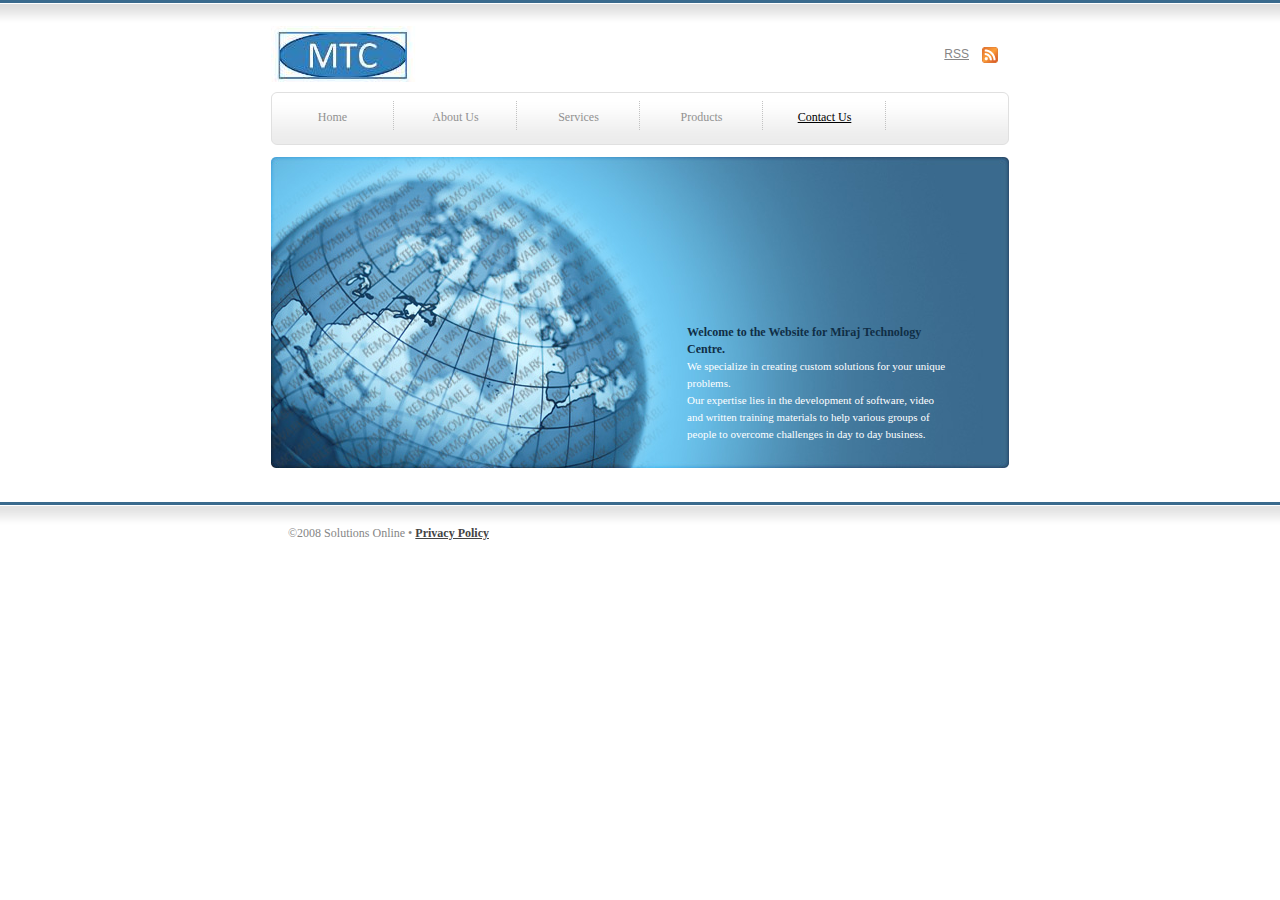
<file: index.html>
<!DOCTYPE html PUBLIC "-//W3C//DTD XHTML 1.0 Strict//EN" "http://www.w3.org/TR/xhtml1/DTD/xhtml1-strict.dtd">
<html xmlns="http://www.w3.org/1999/xhtml">

<head>
<meta http-equiv="Content-Type" content="text/html; charset=utf-8" />
<title>----Index----</title>
<link href="style.css" rel="stylesheet" type="text/css" />
<link href="layout.css" rel="stylesheet" type="text/css" />
<script src="maxheight.js" type="text/javascript"></script>
</head>

<body id="index_1" onload="new ElementMaxHeight();">
	<div id="header_tall">
		<div id="main">
			<!--header -->
			<div id="header">
				<div class="h_logo">
						<div class="left">
						<img alt="" src="images/logo.jpg" /><br />
					</div>
					<div class="right">
						<a href="#">RSS</a>				</div>
					<div class="clear"></div>
				</div>
				<div id="menu">
					<div class="rightbg">
						<div class="leftbg">
							<div class="padding">
								<ul>
									<li><a href="home.html">Home</a></li>
									<li><a href="about_us.html">About Us</a></li>
									<li><a href="services.html">Services</a></li>
									<li><a href="products.html">Products</a></li>
									<li><span>Contact Us</span></li>
								</ul>
								<br class="clear" />
							</div>
						</div>
					</div>
				</div>
				
				
				<div class="content">
					<img alt="" src="images/header_t1.jpg" /><br />
					<img alt="" src="images/header_t2.jpg" /><br />
					<div class="text">
						<strong class="welcome_text">Welcome to the Website for Miraj Technology Centre.</strong><br />	
						We specialize in creating custom solutions for your unique problems.<br /> 
						Our expertise lies in the development of software, video and written training materials to help various groups of people to overcome challenges in day to day business.<br />
					</div>
				</div>
			</div>
			<!--header end-->
			<br/><br/>
			<!--footer -->
			<div id="footer">
				<div class="indent">
					&copy;2008 Solutions Online &bull; <a href="index-6.html">Privacy Policy</a>				</div>
			</div>
			<!--footer end-->
		</div>
	</div>
</body>
</html>
</file>
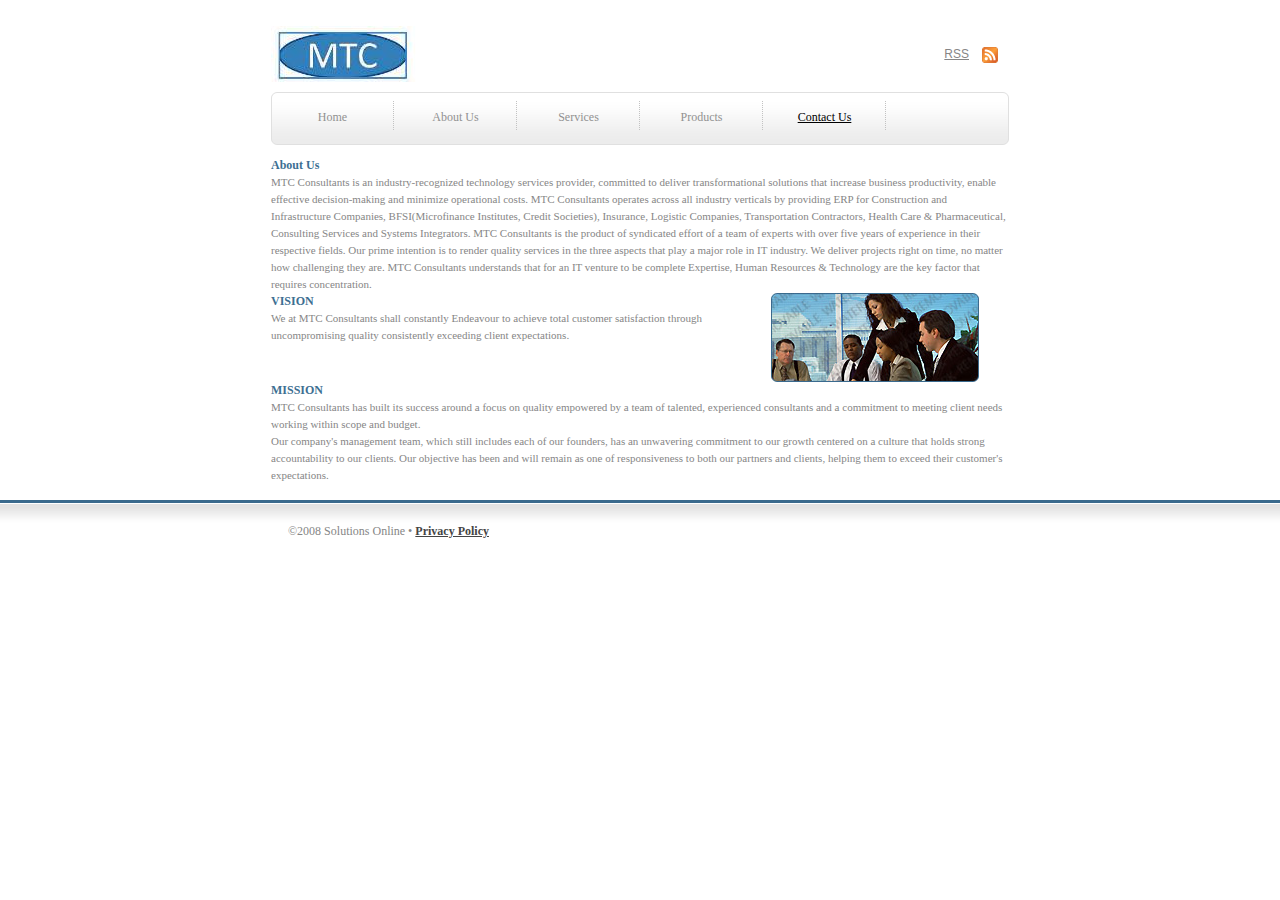
<file: about_us.html>
<!DOCTYPE html PUBLIC "-//W3C//DTD XHTML 1.0 Strict//EN" "http://www.w3.org/TR/xhtml1/DTD/xhtml1-strict.dtd">
<html xmlns="http://www.w3.org/1999/xhtml">

<head>
<meta http-equiv="Content-Type" content="text/html; charset=utf-8" />
<title>----Index----</title>
<link href="style.css" rel="stylesheet" type="text/css" />
<link href="layout.css" rel="stylesheet" type="text/css" />
<script src="maxheight.js" type="text/javascript"></script>
</head>

<body id="index_1" onload="new ElementMaxHeight();">
	<div >
		<div id="main">
			<!--header -->
			<div id="header"  style="height:500px;">
				<div class="h_logo">
						<div class="left">
						<img alt="" src="images/logo.jpg" /><br />
					</div>
					<div class="right">
						<a href="#">RSS</a>				</div>
					<div class="clear"></div>
				</div>
				<div id="menu">
					<div class="rightbg">
						<div class="leftbg">
							<div class="padding">
								<ul>
									<li><a href="home.html">Home</a></li>
									<li><a href="about_us.html">About Us</a></li>
									<li><a href="services.html">Services</a></li>
									<li><a href="products.html">Products</a></li>
									<li><span>Contact Us</span></li>
								</ul>
								<br class="clear" />
							</div>
						</div>
					</div>
				</div>
				<div class="padding">
					<div>
						<strong class="b_text">About Us</strong><br />
						<p class="p1">					
						MTC Consultants is an industry-recognized technology services provider, committed to deliver transformational solutions that increase 
						business productivity, enable effective decision-making and minimize operational costs.
						MTC Consultants operates across all industry verticals by providing ERP for Construction and Infrastructure Companies, 
						BFSI(Microfinance Institutes, Credit Societies), Insurance, Logistic Companies, Transportation Contractors, 
						Health Care & Pharmaceutical, Consulting Services and Systems Integrators. MTC Consultants is the product of syndicated 
						effort of a team of experts with over five years of experience in their respective fields. Our prime intention is to render 
						quality services in the three aspects that play a major role in IT industry. We deliver projects right on time, no matter how 
						challenging they are. 
						MTC Consultants understands that for an IT venture to be complete Expertise, Human Resources & Technology are the key 
						factor that requires concentration.
						</p>											
					</div>
					
					<div style="float:left; width:500px;">
						<strong class="b_text">VISION</strong><br />
						<p class="p1">	
						We at MTC Consultants shall constantly Endeavour to achieve total customer satisfaction through uncompromising 
						quality consistently exceeding client expectations.
						</p>
					</div>
					<img alt="" src="images/2-p1.jpg"  /><br />
					
					<div>
						<strong class="b_text">MISSION</strong><br />
						<p class="p1">					
						MTC Consultants has built its success around a focus on quality empowered by a team of talented, 
						experienced consultants and a commitment to meeting client needs working within scope and budget.<br/>

						Our company's management team, which still includes each of our founders, has an unwavering commitment to 
						our growth centered on a culture that holds strong accountability to our clients. Our objective has been and 
						will remain as one of responsiveness to both our partners and clients, helping them to exceed their 
						customer's expectations. <br/>
						</p>
					</div>
					
				</div>
			</div>
			<!--header end-->			
			<!--footer -->
			<div id="footer">
				<div class="indent">
					&copy;2008 Solutions Online &bull; <a href="#">Privacy Policy</a>				</div>
			</div>
			<!--footer end-->
		</div>
	</div>
</body>
</html>
</file>
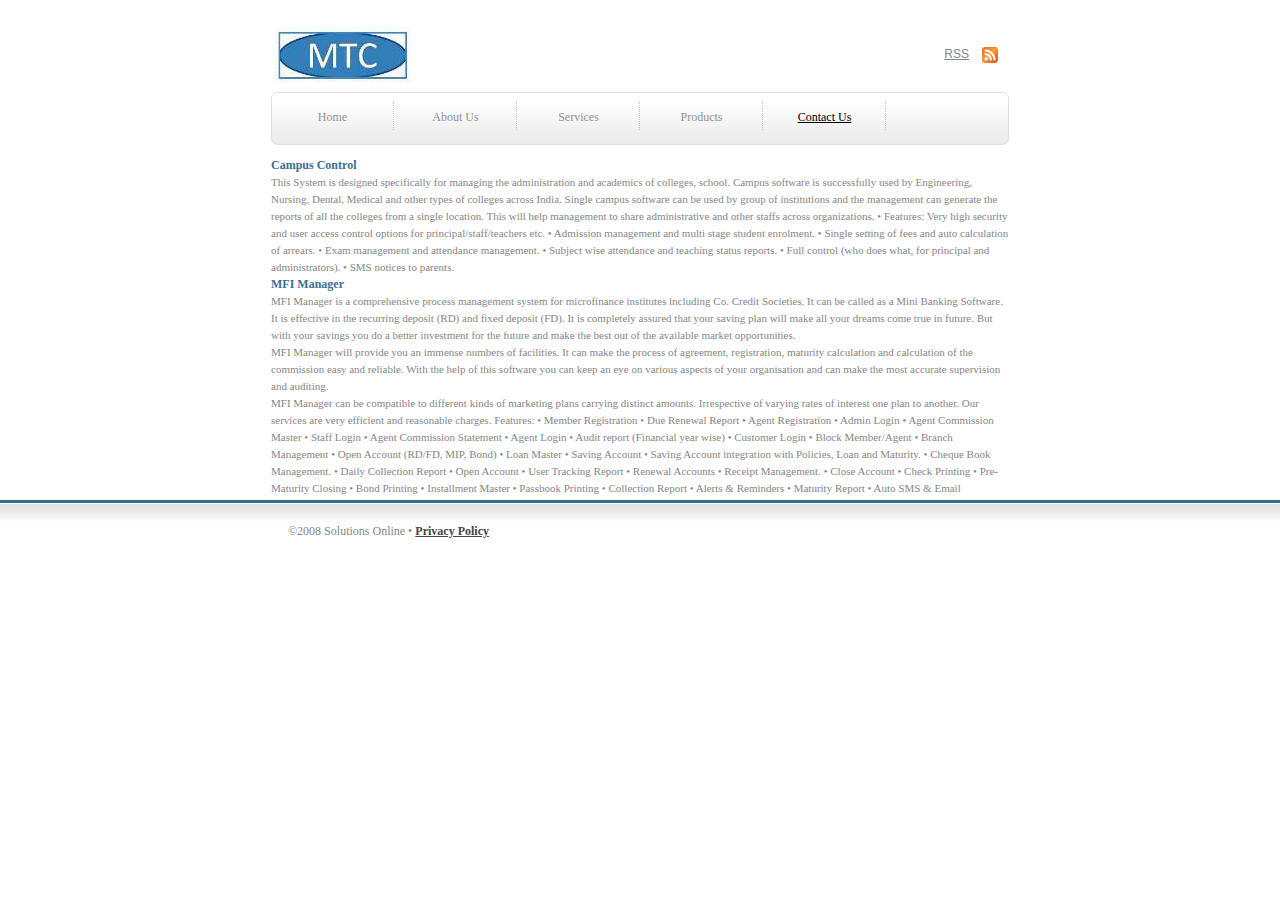
<file: products.html>
<!DOCTYPE html PUBLIC "-//W3C//DTD XHTML 1.0 Strict//EN" "http://www.w3.org/TR/xhtml1/DTD/xhtml1-strict.dtd">
<html xmlns="http://www.w3.org/1999/xhtml">

<head>
<meta http-equiv="Content-Type" content="text/html; charset=utf-8" />
<title>----Index----</title>
<link href="style.css" rel="stylesheet" type="text/css" />
<link href="layout.css" rel="stylesheet" type="text/css" />
<script src="maxheight.js" type="text/javascript"></script>
</head>

<body id="index_1" onload="new ElementMaxHeight();">
	<div >
		<div id="main">
			<!--header -->
			<div id="header"  style="height:500px;overflow: auto;">
				<div class="h_logo">
						<div class="left">
						<img alt="" src="images/logo.jpg" /><br />
					</div>
					<div class="right">
						<a href="#">RSS</a>				</div>
					<div class="clear"></div>
				</div>
				<div id="menu">
					<div class="rightbg">
						<div class="leftbg">
							<div class="padding">
								<ul>
									<li><a href="home.html">Home</a></li>
									<li><a href="about_us.html">About Us</a></li>
									<li><a href="services.html">Services</a></li>
									<li><a href="products.html">Products</a></li>
									<li><span>Contact Us</span></li>
								</ul>
								<br class="clear" />
							</div>
						</div>
					</div>
				</div>
				<div class="padding">
					<div>
						<strong class="b_text">Campus Control</strong><br />
						<p class="p1">					
						This System is designed specifically for managing the administration and academics of colleges, school. 
						Campus software is successfully used by Engineering, Nursing, Dental, Medical and other types of colleges across India. 
						Single campus software can be used by group of institutions and the management can generate the reports of all the colleges 
						from a single location. This will help management to share administrative and other staffs across organizations.
						•	Features: Very high security and user access control options for principal/staff/teachers etc.
						•	Admission management and multi stage student enrolment.
						•	Single setting of fees and auto calculation of arrears. 
						•	Exam management and attendance management.
						•	Subject wise attendance and teaching status reports. 
						•	Full control (who does what, for principal and administrators).
						•	SMS notices to parents.
						</p>											
					</div>
					
					<div style="float:left;">
						<strong class="b_text">MFI Manager</strong><br />
						<p class="p1">	
						MFI Manager is a comprehensive process management system for microfinance institutes including Co. Credit Societies.
						It can be called as a Mini Banking Software. It is effective in the recurring deposit (RD) and fixed deposit (FD). 
						It is completely assured that your saving plan will make all your dreams come true in future. 
						But with your savings you do a better investment for the future and make the best out of the available market opportunities. 
						<br/>
						MFI Manager will provide you an immense numbers of facilities. 
						It can make the process of agreement, registration, maturity calculation and calculation of the commission easy and reliable. 
						With the help of this software you can keep an eye on various aspects of your organisation and can make the most accurate 
						supervision and auditing. <br/>
						MFI Manager can be compatible to different kinds of marketing plans carrying distinct amounts. 
						Irrespective of varying rates of interest   one plan to another.  Our services are very efficient and reasonable charges.
						Features:
						 • Member Registration • Due Renewal Report • Agent Registration • Admin Login • Agent Commission Master • Staff Login • Agent Commission Statement • Agent Login • Audit report (Financial year wise) • Customer Login • Block Member/Agent • Branch Management • Open Account (RD/FD, MIP, Bond) • Loan Master • Saving Account • Saving Account integration with Policies, Loan and Maturity. • Cheque Book Management. • Daily Collection Report • Open Account • User Tracking Report • Renewal Accounts • Receipt Management. • Close Account • Check Printing • Pre-Maturity Closing • Bond Printing • Installment Master • Passbook Printing • Collection Report • Alerts & Reminders • Maturity Report • Auto SMS & Email Forwarding System and many more…

						</p>
					</div>
					
					
				</div>
			</div>
			<!--header end-->			
			<!--footer -->
			<div id="footer">
				<div class="indent">
					&copy;2008 Solutions Online &bull; <a href="#">Privacy Policy</a>				</div>
			</div>
			<!--footer end-->
		</div>
	</div>
</body>
</html>
</file>
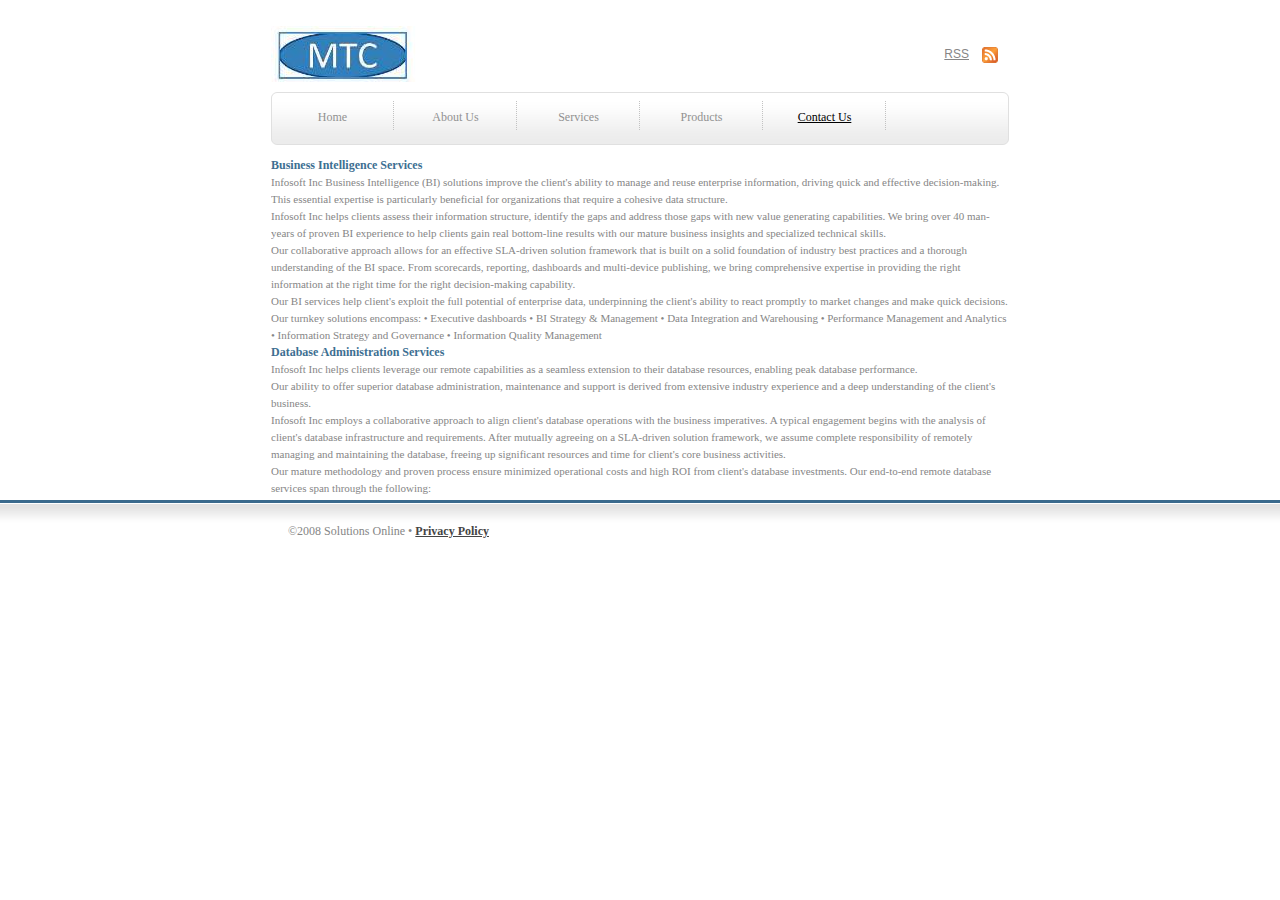
<file: services.html>
<!DOCTYPE html PUBLIC "-//W3C//DTD XHTML 1.0 Strict//EN" "http://www.w3.org/TR/xhtml1/DTD/xhtml1-strict.dtd">
<html xmlns="http://www.w3.org/1999/xhtml">

<head>
<meta http-equiv="Content-Type" content="text/html; charset=utf-8" />
<title>----Index----</title>
<link href="style.css" rel="stylesheet" type="text/css" />
<link href="layout.css" rel="stylesheet" type="text/css" />
<script src="maxheight.js" type="text/javascript"></script>
</head>

<body id="index_1" onload="new ElementMaxHeight();">
	<div >
		<div id="main">
			<!--header -->
			<div id="header"  style="height:500px;overflow: auto;">
				<div class="h_logo">
						<div class="left">
						<img alt="" src="images/logo.jpg" /><br />
					</div>
					<div class="right">
						<a href="#">RSS</a>				</div>
					<div class="clear"></div>
				</div>
				<div id="menu">
					<div class="rightbg">
						<div class="leftbg">
							<div class="padding">
								<ul>
									<li><a href="home.html">Home</a></li>
									<li><a href="about_us.html">About Us</a></li>
									<li><a href="services.html">Services</a></li>
									<li><a href="products.html">Products</a></li>
									<li><span>Contact Us</span></li>
								</ul>
								<br class="clear" />
							</div>
						</div>
					</div>
				</div>
				<div class="padding">
					<div>
						<strong class="b_text">Business Intelligence Services</strong><br />
						<p class="p1">					
						Infosoft Inc Business Intelligence (BI) solutions improve the client's ability to manage and reuse enterprise information, driving quick and effective decision-making. This essential expertise is particularly beneficial for organizations that require a cohesive data structure. <br/>

						Infosoft Inc helps clients assess their information structure, identify the gaps and address those gaps with new value generating capabilities. We bring over 40 man-years of proven BI experience to help clients gain real bottom-line results with our mature business insights and specialized technical skills. <br/>

						Our collaborative approach allows for an effective SLA-driven solution framework that is built on a solid foundation of industry best practices and a thorough understanding of the BI space. From scorecards, reporting, dashboards and multi-device publishing, we bring comprehensive expertise in providing the right information at the right time for the right decision-making capability. <br/>

						Our BI services help client's exploit the full potential of enterprise data, underpinning the client's ability to react promptly to market changes and make quick decisions. <br/>

						Our turnkey solutions encompass: 
						•	Executive dashboards
						•	BI Strategy & Management
						•	Data Integration and Warehousing
						•	Performance Management and Analytics
						•	Information Strategy and Governance
						•	Information Quality Management 
						</p>											
					</div>
					
					<div style="float:left;">
						<strong class="b_text">Database Administration Services</strong><br />
						<p class="p1">	
						Infosoft Inc helps clients leverage our remote capabilities as a seamless extension to their database resources, enabling peak database performance. <br/>

						Our ability to offer superior database administration, maintenance and support is derived from extensive industry experience and a deep understanding of the client's business. <br/>

						Infosoft Inc employs a collaborative approach to align client's database operations with the business imperatives. A typical engagement begins with the analysis of client's database infrastructure and requirements. After mutually agreeing on a SLA-driven solution framework, we assume complete responsibility of remotely managing and maintaining the database, freeing up significant resources and time for client's core business activities. <br/>

						Our mature methodology and proven process ensure minimized operational costs and high ROI from client's database investments. Our end-to-end remote database services span through the following: <br/>

						•	Installation, maintenance and configuration
						•	Support and troubleshooting 
						•	Remote Database Administration
						•	SQL Tuning
						•	Fault-tolerance
						•	24 x 7 Monitoring
						</p>
					</div>
					
					<div style="float:left;">
						<strong class="b_text">Application Development Services</strong><br />
						<p class="p1">	
						Infosoft Inc Application Development Services help you balance costs, boost service levels and improve productivity through robust management of flexible, high-performance, business-critical applications. Leveraging the best-of-technologies and practices, we ensure that your business applications are developed, maintained and managed within optimal costs and agreeable time-frames to provide you secure and risk-free business environments. . <br/>

						We approach Application Development in a mature, proactive way. We believe that Application outsourcing can reap benefits only if risks are minimized and balanced by offshoring-incentives like reduced costs, unfailing performance ratios and consistent quality levels. . <br/>

						Our development model is a meeting of the conventional and the current. We marry conventional practices with agility to provide faster, enhanced solutions to client. Without cutting corners or compromising quality, we deliver applications within shorter time-frames and agreed-upon deadlines. . <br/>

						Service Highlights . <br/>
						•	Global Delivery Model (GDM)
						•	Well-structured development metrics
						•	Customized application development
						•	Increased uptimes & consistent performance
						•	Adherence to international quality standards
						•	Proper Risk Management model & rigid QA Process
						•	Reduced time-frames, sliced-down costs
						. <br/>
						We use various development methodologies like Waterfall, SCRUM, Agile, and Iterative to meet your requirements. Learn more about our methodologies here. We have well defined Project Management processes to help customers interact with our team effectively. Most of our Project Managers are PMI certified professionals who can put their best to deliver the right solutions. . <br/>

						</p>
					</div>
					
					
				</div>
			</div>
			<!--header end-->			
			<!--footer -->
			<div id="footer">
				<div class="indent">
					&copy;2008 Solutions Online &bull; <a href="#">Privacy Policy</a>				</div>
			</div>
			<!--footer end-->
		</div>
	</div>
</body>
</html>
</file>
<file: style.css>
/* CSS Document */

* {
	margin:0; padding:0;
}

body{
	background:#FFFFFF url(images/footer_bg.gif) bottom repeat-x;
}


a:hover{text-decoration:none;}

a img { border:0;}
img {vertical-align:top;}
ul { list-style:none;}

.left { float:left;}
.right {float:right;}
.clear  { clear:both;}


html, input, textarea
	{
		font-family:Georgia, tahoma; 
		font-size:11px;
		line-height:17px;
		color:#868686;		
	}

input, select { vertical-align:middle; font-weight:normal;}
strong {font-size:12px; color:#444444;}

a {color:#3d6f92; font-size:12px;}

/*main layout */
.h_logo{ height:92px; width:100%;}

#header_tall {background:url(images/header_tall.gif) top repeat-x;}

#main { margin:0 auto;}

#header .left {padding:26px 0 0 0;}
#header .right {padding:46px 11px 0 0;}
#header .right a {color:#868686; font-family:arial; font-size:12px; background:url(images/RSS.gif) no-repeat top right; padding:0 29px 2px 0;}

#menu {background:url(images/menu_tall.gif) top repeat-x; height:65px;}
#menu .rightbg {background:url(images/menu_right.gif) top right no-repeat;}
#menu .leftbg {background:url(images/menu_left.gif) top left no-repeat; width:100%; height:65px;}
#menu .padding {padding:9px 0;}
#menu li {float:left; width:123px; background:url(images/menu_libg.gif) top right repeat-y; font-size:12px; text-align:center;  display:block;}
#menu li a {color:#919191; text-decoration:none; font-weight:normal; font-size:12px; display:block; padding:8px 0 5px 0;}
#menu li span{ display:block; padding:8px 0 5px 0;}
#menu li a:hover {color:#000000; text-decoration:underline;}
#menu li span {color:#000000; text-decoration:underline;}
#menu .last {background:none;}

#header .content {background:url(images/header_bg.jpg) top left no-repeat; padding:45px 60px 28px 414px; color:#ffffff;}
#header .content .text {padding:2px 0 33px 2px;}
#header .content a img {float:right;}


#middle { width:100%;}


#footer .indent {padding:23px 0 0 17px; color:#868686; font-size:12px;}
#footer a {color:#444444; font-weight:bold;}


.border {background:url(images/border_tall.gif) top repeat-x;}
.border .btall {background:url(images/border_tall.gif) bottom repeat-x;}
.border .ltall {background:url(images/border_tall.gif) left repeat-y;}
.border .rtall {background:url(images/border_tall.gif) right repeat-y;}
.border .tleft {background:url(images/border_tl.gif) top left no-repeat;}
.border .tright {background:url(images/border_tr.gif) top right no-repeat;}
.border .bleft {background:url(images/border_bl.gif) bottom left no-repeat;}
.border .bright {background:url(images/border_br.gif) bottom right no-repeat; width:100%;}
.border .ind {padding:4px 4px 15px 2px;}
.border a img {float:right;}


.h_text {padding-bottom:2px; background:url(images/h_text_bg.gif) bottom repeat-x;}

.more {text-align:right;}
.more a{background:url(images/more_bg.gif) top right no-repeat; padding-right:13px; color:#000000; font-weight:bold;}

.date {background:url(images/date_bg.gif) no-repeat 0 0; padding:2px 0 2px 22px; color:#444444;}

li { color:#3d6f92;}
li a {color:#3d6f92; font-size:11px;}

.bot_line {background:url(images/h_text_bg.gif) bottom repeat-x;}
.b_text {color:#3d6f92;}
/* index */

#index #middle .indent {padding:17px 0 19px 0;}
#index #middle .columns1 .column1 .padding{padding:9px 13px 3px 15px;}
#index #middle .columns1 .column2 .padding{padding:9px 13px 3px 15px;}
#index #middle .columns1 .column3 .padding{padding:9px 13px 3px 15px;}
#index #middle .columns1 .p1 {padding:1px 0 7px 0;}
#index #middle .columns2 {padding:21px 0 0 0;}
#index #middle .columns2 .column1 .padding {padding:14px 21px 0 17px;}
#index #middle .columns2 .column2 .padding {padding:14px 18px 0 21px;}
#index #middle .columns2 .column1 .p1 {padding:7px 0 15px 0;}
#index #middle .columns2 .column2 .content {padding:10px 0 15px 0;}
#index #middle .columns2 .column2 .p1 {padding:2px 0 1px 0;}


/* index-1 */

#index_1 #middle .indent {padding:17px 0 20px 0;}
#index_1 #middle .column1 .padding1 {padding:16px 20px 0 16px;}
#index_1 #middle .column1 .padding1 .content{padding:14px 0 27px 1px;}
#index_1 #middle .column1 .padding1 .p1 {padding:1px 0 0 0;}
#index_1 #middle .column1 .padding1 .more {padding:0 6px 0 0;}

#index_1 #middle .column1 .padding2 {padding:36px 20px 0 16px;}
#index_1 #middle .column1 .padding2 .content{padding:16px 0 0 1px;}
#index_1 #middle .cols .more {margin-top:-19px;}
#index_1 #middle .cols .p1 {padding:21px 0 1px 0;}

#index_1 #middle .cols {padding:14px 0 0 0;}

#index_1 #middle .column2 .padding{padding:9px 13px 3px 15px;}
#index_1 #middle .column2 ul li {font-weight:bold;}
#index_1 #middle .column2 .p1 {padding:1px 0 8px 0;}
#index_1 #middle .column2 .p2 {padding:12px 0 17px 0;}
#index_1 #middle .column2 .p3 {padding:17px 0 17px 0;}


/* index-2 */

#index_2 #middle .indent {padding:17px 0 20px 0;}
#index_2 #middle .columns1 .column1 .padding{padding:9px 13px 3px 15px;}
#index_2 #middle .columns1 .column2 .padding{padding:9px 13px 3px 15px;}
#index_2 #middle .columns1 .column1 ul {margin-bottom:7px;}
#index_2 #middle .columns1 .column1 .p1 {padding:1px 0 0 0;}
#index_2 #middle .columns1 .column2 .p1 {padding:1px 0 7px 0;}
#index_2 #middle .columns2 {padding:21px 0 0 0;}
#index_2 #middle .columns2 .column1 .padding {padding:14px 21px 0 17px;}
#index_2 #middle .columns2 .column2 .padding {padding:14px 18px 0 21px;}
#index_2 #middle .columns2 .column1 .p1 {padding:8px 0 10px 0;}
#index_2 #middle .columns2 .column1 .p2 {padding:0 0 4px 0;}
#index_2 #middle .columns2 .column2 .content {padding:7px 0 15px 0;}
#index_2 #middle .columns2 .column2 ul {margin-bottom:1px;}

/* index-3 */

#index_3 #middle .indent {padding:17px 0 20px 0;}
#index_3 #middle .column1 .padding1 {padding:16px 15px 0 23px;}
#index_3 #middle .column1 .padding1 .content{padding:5px 0 5px 1px;}
#index_3 #middle .column1 .padding1 .p1 {padding:1px 0 0 0;}
#index_3 #middle .column1 .padding1 .pd {padding:14px 0 0 0;}
#index_3 #middle .column1 .padding1 .pd2 {padding:10px 0 0 0;}
#index_3 #middle .column1 .padding1 .pd3 {padding:13px 0 0 0;}
#index_3 #middle .column1 .padding1 .more {padding:0 6px 0 0;}

#index_3 #middle .column1 .padding2 {padding:36px 20px 0 16px;}
#index_3 #middle .column1 .padding2 .content{padding:16px 0 0 1px;}
#index_3 #middle .cols .more {margin-top:-19px;}
#index_3 #middle .cols .p1 {padding:21px 0 1px 0;}

#index_3 #middle .cols {padding:14px 0 0 0;}

#index_3 #middle .column2 .padding{padding:9px 13px 8px 15px;}
#index_3 #middle .column2 .p1 {padding:1px 0 11px 0;}
#index_3 #middle .column2 .p2 {padding:12px 0 11px 0;}
#index_3 #middle .column2 .p3 {padding:13px 0 6px 0;}


/* index-4 */

#index_4 #middle .indent {padding:17px 0 20px 0;}
#index_4 #middle .column1 .padding1 {padding:16px 22px 0 16px;}
#index_4 #middle .column1 .padding1 .content{padding:14px 0 34px 1px;}
#index_4 #middle .column1 .padding1 .more {padding:0 2px 0 0; line-height:12px;}

#index_4 #middle .column1 .padding2 {padding:34px 23px 0 16px;}
#index_4 #middle .column1 .padding2 .content{padding:6px 0 0 1px;}
#index_4 #middle .column1 .padding2 .more {margin-top:9px;}

#index_4 #middle .column2 .padding{padding:9px 13px 3px 15px;}
#index_4 #middle .column2 .margin .padding{padding:9px 12px 2px 15px;}
#index_4 #middle .column2 ul {margin:0 0 2px 1px;}
#index_4 #middle .column2 .margin {padding-top:6px;}
#index_4 #middle .column2 .p1 {padding:0 0 8px 0;}


/* index-5*/

#index_5 #middle .indent {padding:17px 0 20px 0;}
#index_5 #middle .columns1 .column1 .padding{padding:9px 13px 16px 15px;}
#index_5 #middle .columns1 .column2 .padding{padding:9px 13px 0 15px;}
#index_5 #middle .columns1 .column1 ul {margin-bottom:7px;}
#index_5 #middle .columns1 .column1 .p1 {padding:1px 0 0 0;}
#index_5 #middle .columns1 a{color:#868686; font-size:11px; text-decoration:none;}
#index_5 #middle .columns1 a:hover {text-decoration:underline;}
#index_5 #middle .columns1 .column2 strong{font-size:11px;}

#index_5 #middle .columns2 {padding:22px 0 0 0;}
#index_5 #middle .columns2 .padding {padding:14px 15px 0 17px;}
#index_5 #middle .columns2 .p1 {padding:14px 0 10px 0;}
#index_5 #middle .columns2 .p2 {padding:0 0 4px 0;}

#form .column1 {width:183px;}
#form .column2 {width:521px;}

form .row {height:25px;}
form .row1 {height:34px;}

.input {width:171px; height:18px; border:1px solid #a4a4a4; background:none; padding:0 0 0 5px; font-family:tahoma; line-height:13px; color:#a4a4a4;}
textarea {width:516px; height:68px; border:1px solid #a4a4a4; background:none; padding:0 0 0 5px; overflow:auto; font-family:tahoma; line-height:13px; color:#a4a4a4;}
form .div {text-align:right; padding:6px 0 0 0;}

/* index-6 */

#index_6 #middle .indent {padding:33px 15px 17px 17px;}
#index_6 #middle .p1 {padding:6px 0 0 0;}

/*-------------- Below are added new by me -------------------------*/
.welcome_text {color:#102e46;}
</file>
<file: layout.css>
#main { width:738px;}

#header {height:468px;}

#footer { height:61px;}

.column1, .column2, .column3, .indent_column, .col1, .col2, .col3, .ind_col {float:left;}

/* index */

#index .columns1 .column1 {width:241px;}
#index .columns1 .column2 {width:242px;}
#index .columns1 .column3 {width:241px;}
#index .columns1 .indent_column {width:7px;}

#index .ver_line { background:url(images/ver_line.gif) repeat-y 493px 0; width:100%;}
#index .columns2 .column1 {width:493px;}
#index .columns2 .column2 {width:245px;}

/* index-1 */

#index_1 #middle .column1 {width:496px;}
#index_1 #middle .column2 {width:241px;}

#index_1 .col1 {width:206px;}
#index_1 .col2 {width:207px;}
#index_1 .ind_col {width:42px;}


/* index-2 */

#index_2 .columns1 .column1 {width:490px;}
#index_2 .columns1 .column2 {width:241px;}
#index_2 .columns1 .indent_column {width:7px;}

#index_2 .ver_line { background:url(images/ver_line.gif) repeat-y 493px 0; width:100%;}
#index_2 .columns2 .column1 {width:493px;}
#index_2 .columns2 .column2 {width:245px; background:url(images/ver_line.gif) left repeat-y;}

/* index-3 */

#index_3 #middle .column1 {width:496px;}
#index_3 #middle .column2 {width:241px;}

#index_3 .col1 {width:206px;}
#index_3 .col2 {width:207px;}
#index_3 .ind_col {width:42px;}

/* index-4 */

#index_4 #middle .column1 {width:496px;}
#index_4 #middle .column2 {width:241px;}

#index_4 .col1 {width:206px;}
#index_4 .col2 {width:207px;}
#index_4 .ind_col {width:42px;}

/* index-5 */

#index_5 .columns1 .column1 {width:241px;}
#index_5 .columns1 .column2 {width:490px;}
#index_5 .columns1 .indent_column {width:7px;}
</file>
